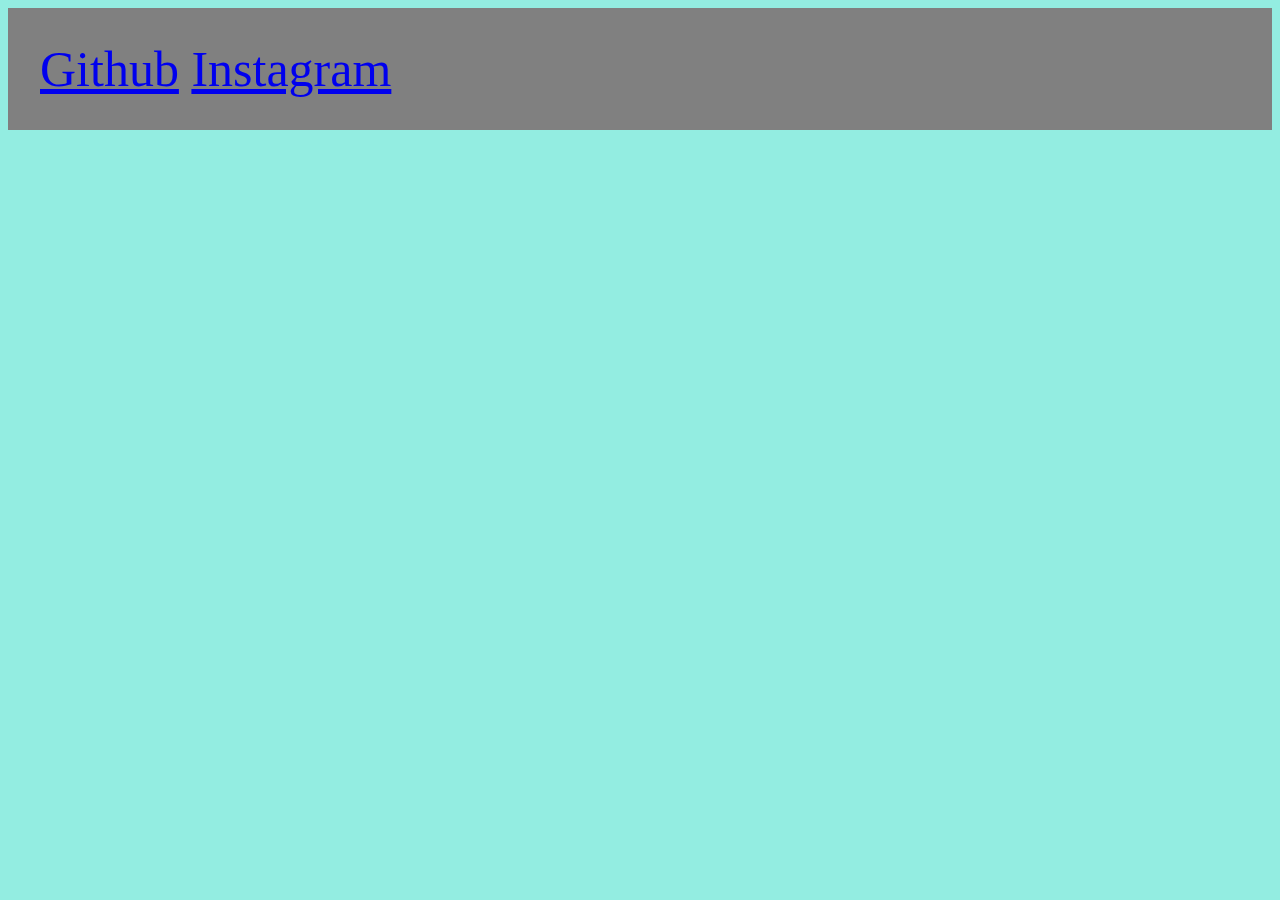
<file: index.html>
<!DOCTYPE html>
<html lang="en">
    <style>
body{
    background-color: rgb(147, 237, 225);
    color:blue;
    font-size: 70px;
}


div{
    color:pink;
    font-size:50px;

}

header{
    padding: 32px;
    border-bottom: 20px whitesmoke;
    background-color:gray
}

        
    </style>

<head>
    <meta charset="UTF-8">
    <meta http-equiv="X-UA-Compatible" content="IE=edge">
    <meta name="viewport" content="width=device-width, initial-scale=1.0">
    <title>LAURA MARTINS</title>
</head>
<body>
 
    <header>
         <div class="links">
            <a href="http://www.git.com/lauralinda">Github</a>
            <a href="http://www.instagram.com.br/laura_martiinss">Instagram</a>

        </div>

    </header>

 </div>
 
</body>
</html>
</file>
